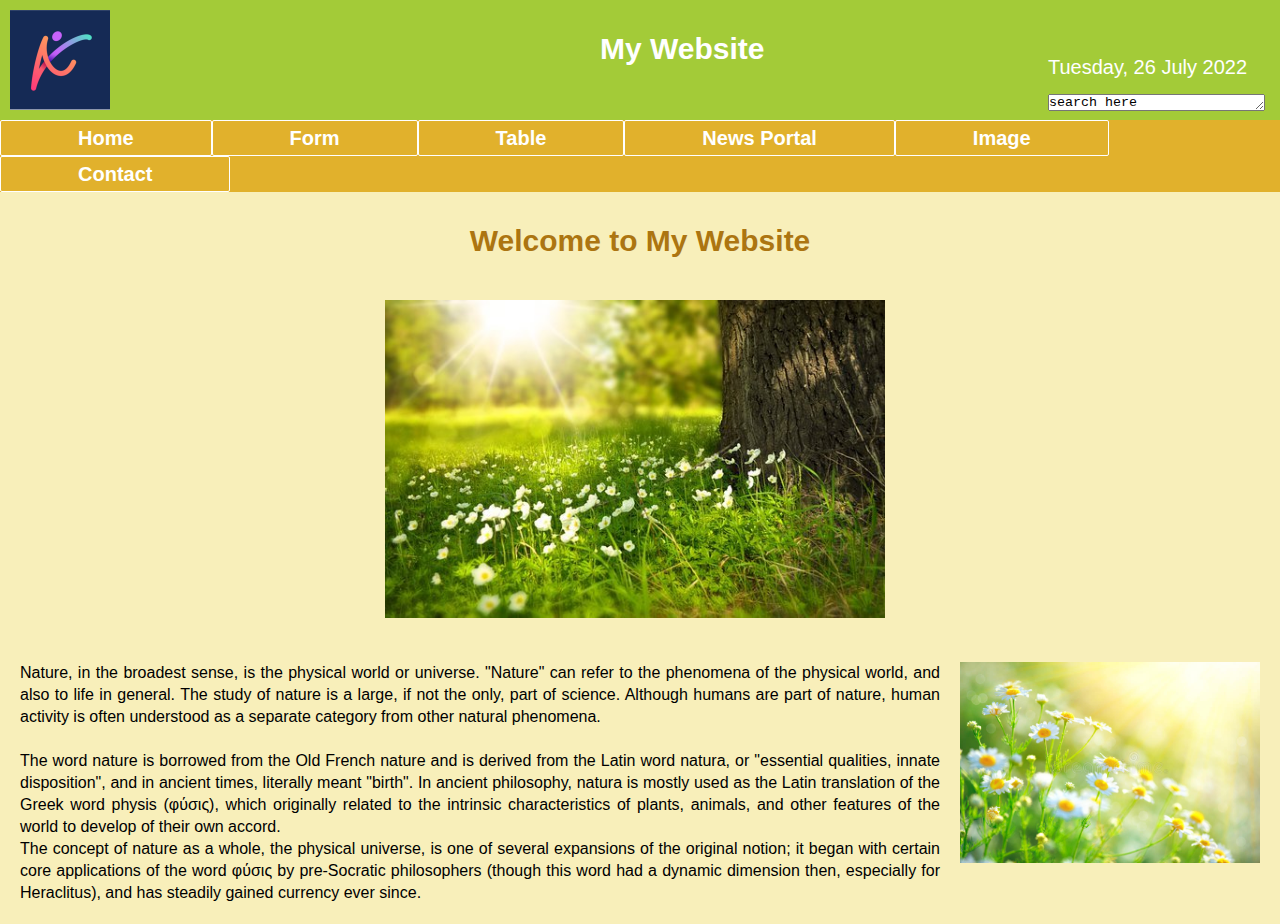
<file: index.html>
<!DOCTYPE html>
<html>
<head>
	<title>Home</title>
	<link rel="stylesheet" href="style.css">
</head>
<body>
	<div class="headersection template clear">
		<div class="logo">
			<img src="images/logo.png" alt="Logo">
		</div>
		<div class="heading">
			<h1>My Website</h1>
		</div>
		
		<div class="date">
			<p>Tuesday, 26 July 2022<br><br>
			<textarea name="search" rows="1" cols="25">search here</textarea>
			</p>
		</div>
	
	</div>
	<div class="menu template clear">
		<ul>
			<li><a href="index.html">Home</a></li>
			<li><a href="Form.html">Form</a></li>
			<li><a href="Table.html">Table</a></li>
			<li><a href="News Portal.html">News Portal</a></li>
			<li><a href="Image.html">Image</a></li>
			<li><a href="Contact.html">Contact</a></li>
			
		</ul>
	
	</div>
	
	<div class="contentsection templete clear">
		<h2>Welcome to My Website</h2>
			<div class="picture center">
				<img src="images/post.png" alt="post">
			</div>
			<div class="post">
				<img src="images/post2.png" alt="post">
				<p>
				Nature, in the broadest sense, is the physical world or universe. "Nature" can refer to the phenomena of the physical world,
				and also to life in general. The study of nature is a large, if not the only, part of science. Although humans are part of nature,
				human activity is often understood as a separate category from other natural phenomena.<br><br>
				The word nature is borrowed from the Old French nature and is derived from the Latin word natura, or "essential qualities, innate
				disposition", and in ancient times, literally meant "birth". In ancient philosophy, natura is mostly used as the Latin 
				translation of the Greek word physis (φύσις), which originally related to the intrinsic characteristics of plants, animals, 
				and other features of the world to develop of their own accord.<br> 
				The concept of nature as a whole, the physical universe,
				is one of several expansions of the original notion; it began with certain core applications of the word φύσις by pre-Socratic
				philosophers (though this word had a dynamic dimension then, especially for Heraclitus), and has steadily gained currency ever since.
				</p>
			<div>
		

	</div>



</body>
</html>
</file>
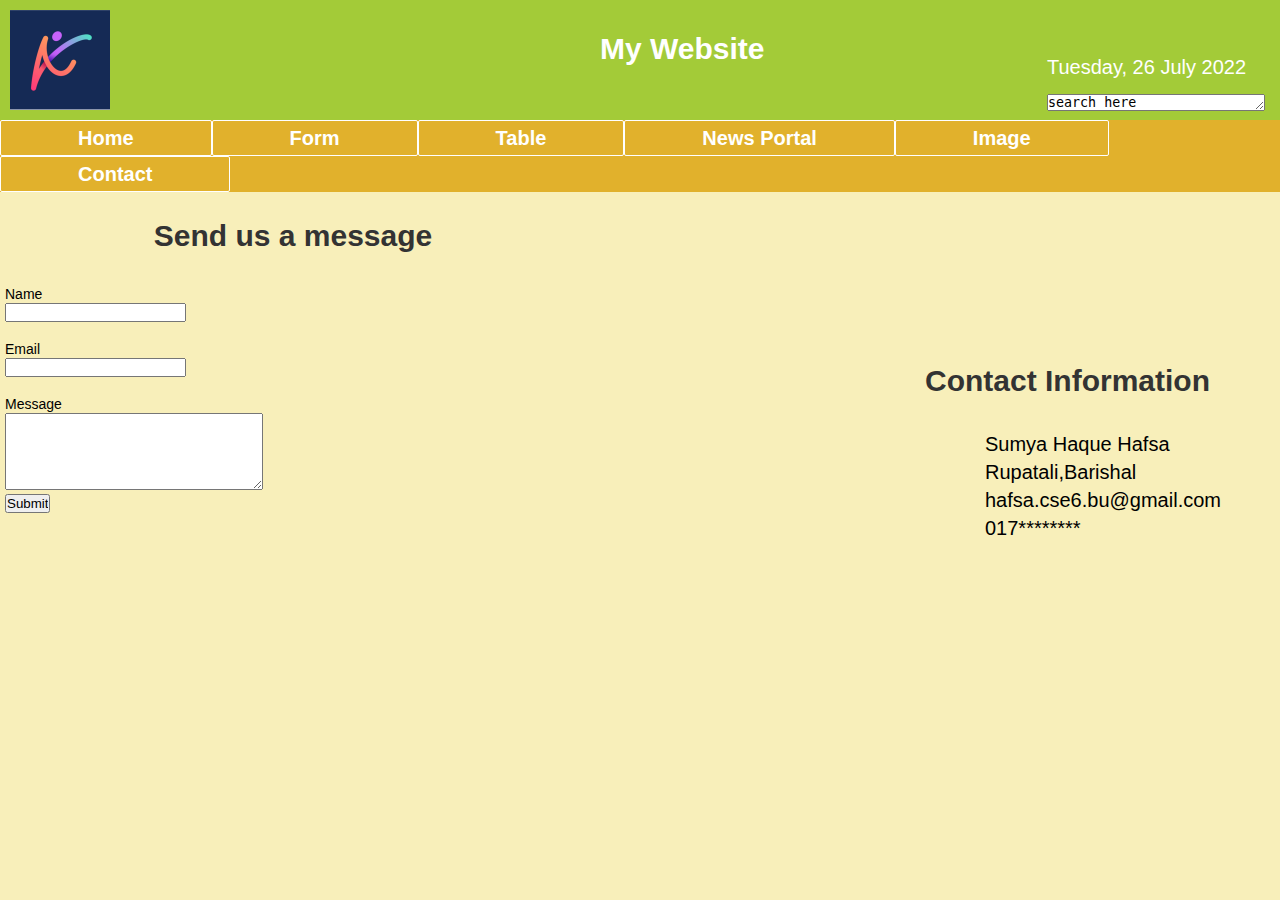
<file: Contact.html>
<!DOCTYPE html>
<html>
<head>
	<title>Contact</title>
	<link rel="stylesheet" href="style.css">
</head>
<body>
	<div class="headersection template clear">
		<div class="logo">
			<img src="images/logo.png" alt="Logo">
		</div>
		<div class="heading">
			<h1>My Website</h1>
		</div>
		
		<div class="date">
			<p>Tuesday, 26 July 2022<br><br>
			<textarea name="search" rows="1" cols="25">search here</textarea>
			</p>
		</div>
	
	</div>
	<div class="menu template clear">
		<ul>
			<li><a href="index.html">Home</a></li>
			<li><a href="Form.html">Form</a></li>
			<li><a href="Table.html">Table</a></li>
			<li><a href="News Portal.html">News Portal</a></li>
			<li><a href="Image.html">Image</a></li>
			<li><a href="Contact.html">Contact</a></li>
			
		</ul>
	
	</div>
	<div class="contentsection templete clear">
		<div class="message">
			<h2>Send us a message</h2>
			<p>Name</p>
			<input type="text" name="name"><br><br>
			<p>Email</p>
			<input type="email" name="email"><br><br>
			<p>Message</p>
			<textarea name="details" rows="5" cols="30"></textarea><br>
			<input type="submit">
		</div>
		
		<div class="information">
			<h2>Contact Information</h2>
			<p>Sumya Haque Hafsa</p>
			<p>Rupatali,Barishal</p>
			<p>hafsa.cse6.bu@gmail.com</p>
			<p>017********</p>
			
		</div>
	
	</div>
	
</body>
</html>
</file>
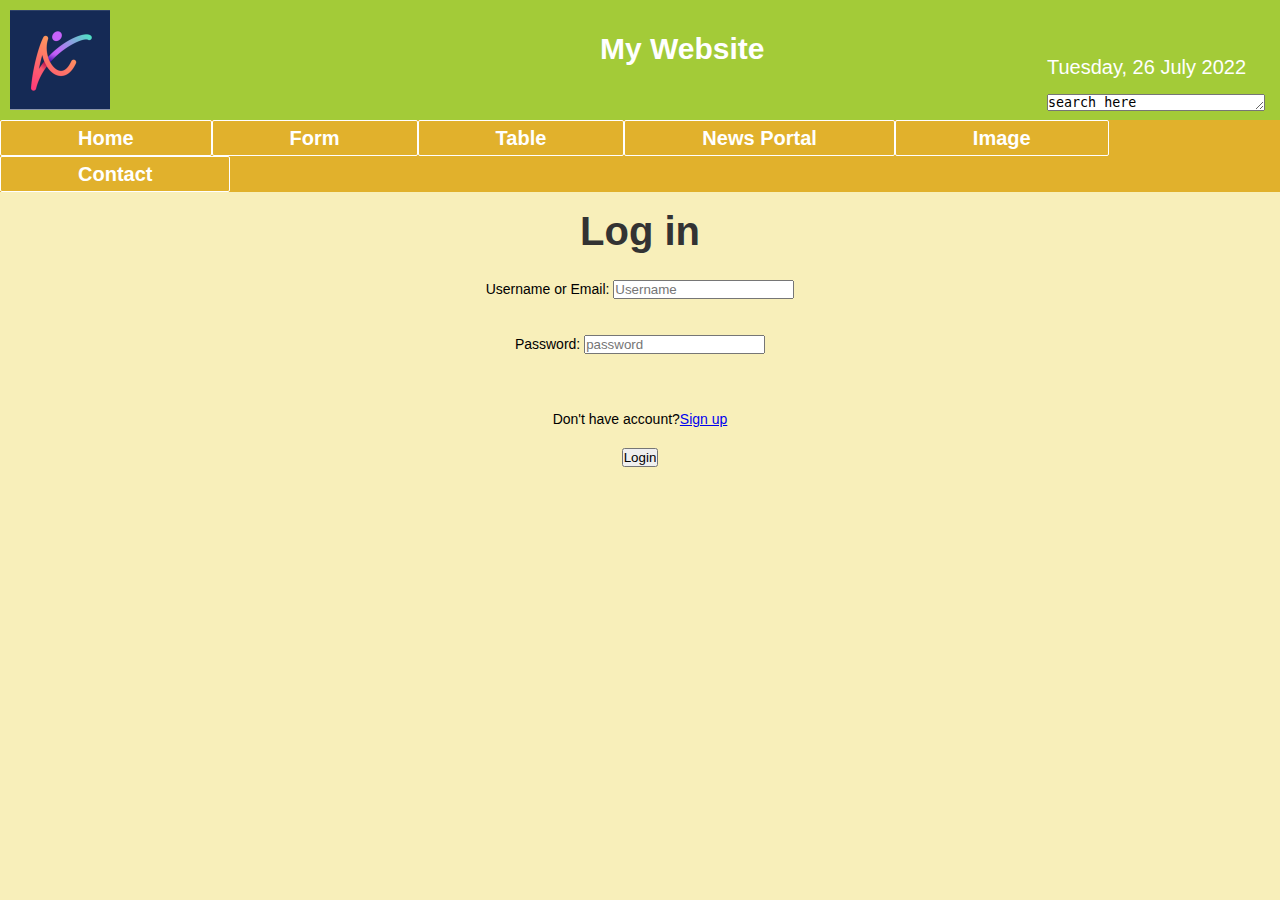
<file: Form.html>
<!DOCTYPE html>
<html>
<head>
	<title>Form</title>
	<link rel="stylesheet" href="style.css">
</head>
<body>
	<div class="headersection template clear">
		<div class="logo">
			<img src="images/logo.png" alt="Logo">
		</div>
		<div class="heading">
			<h1>My Website</h1>
		</div>
		
		<div class="date">
			<p>Tuesday, 26 July 2022<br><br>
			<textarea name="search" rows="1" cols="25">search here</textarea>
			</p>
		</div>
	
	</div>
	<div class="menu template clear">
		<ul>
			<li><a href="index.html">Home</a></li>
			<li><a href="Form.html">Form</a></li>
			<li><a href="Table.html">Table</a></li>
			<li><a href="News Portal.html">News Portal</a></li>
			<li><a href="Image.html">Image</a></li>
			<li><a href="Contact.html">Contact</a></li>
			
		</ul>
	
	</div>
	<div class="contentsection templete clear">
	<div class="form template clear">
		<h1>Log in</h1>
	</div>
	
<form class="d center">
	<label for="name">Username or Email:</label>
	<input type="text" name="name" placeholder="Username" required><br><br><br>
	<label for="password">Password:</label>
	<input type="password" name="password" placeholder="password" required><br><br>
</form>
	<div class="d center">
	<p><br>Don't have account?<a href="Registration Form.html">Sign up</a><p>
	</div>
	
	<div class="d center">
   <input type="submit" value="Login" id="l">
	</div> 
	</div>

</body>
</html>
</file>
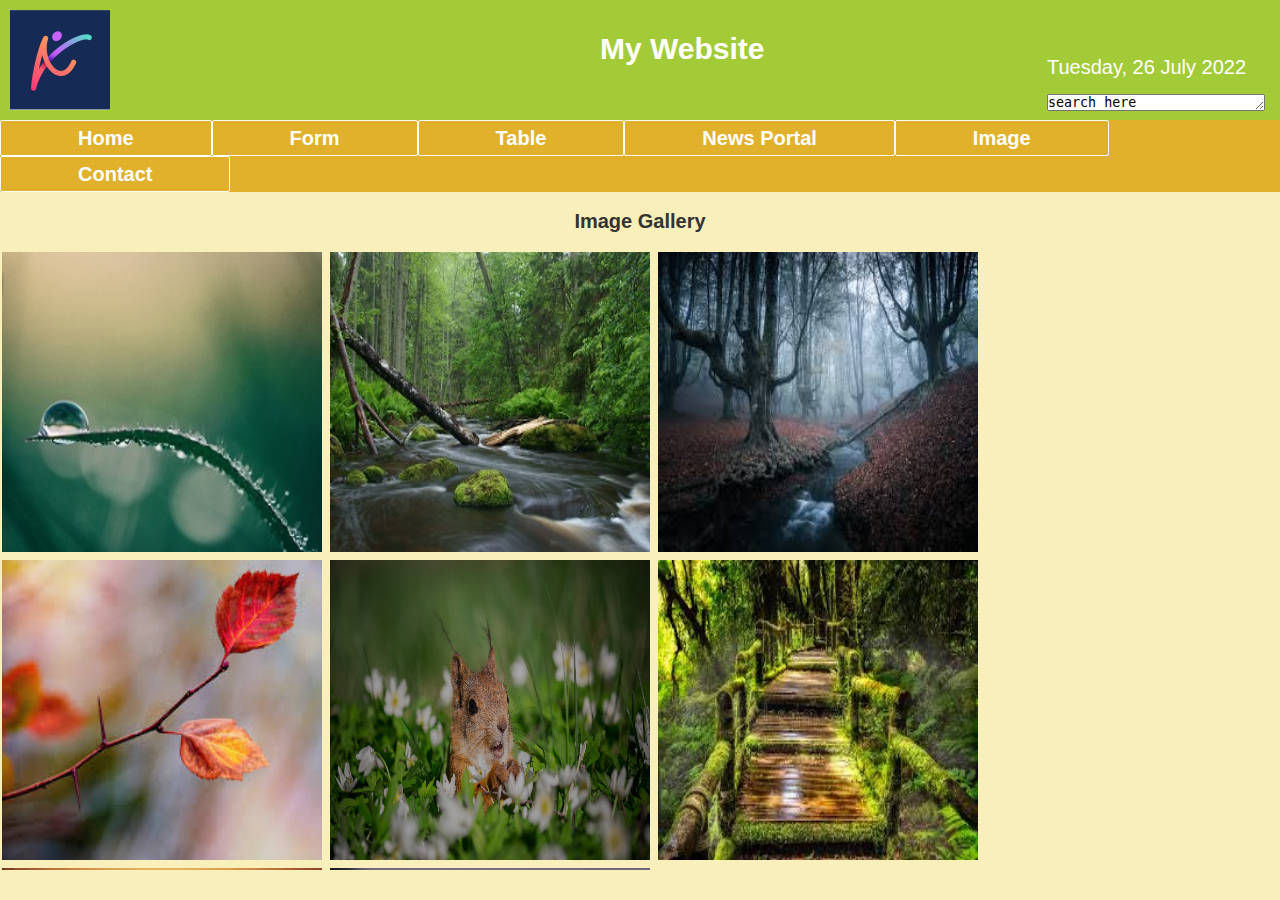
<file: Image.html>
<!DOCTYPE html>
<html>
<head>
	<title>Image</title>
	<link rel="stylesheet" href="style.css">
</head>
<body>
	<div class="headersection template clear">
		<div class="logo">
			<img src="images/logo.png" alt="Logo">
		</div>
		<div class="heading">
			<h1>My Website</h1>
		</div>
		
		<div class="date">
			<p>Tuesday, 26 July 2022<br><br>
			<textarea name="search" rows="1" cols="25">search here</textarea>
			</p>
		</div>
	
	</div>
	<div class="menu template clear">
		<ul>
			<li><a href="index.html">Home</a></li>
			<li><a href="Form.html">Form</a></li>
			<li><a href="Table.html">Table</a></li>
			<li><a href="News Portal.html">News Portal</a></li>
			<li><a href="Image.html">Image</a></li>
			<li><a href="Contact.html">Contact</a></li>
			
		</ul>
	
	</div>
	<div class="contentsection templete clear">
		<div class="form template clear">
			<h2>Image Gallery</h2>
		</div>
		<div class="gallery">
			<img src="images/image1.png" alt="image">
			<img src="images/image2.png" alt="image">
			<img src="images/image3.png" alt="image">
			<img src="images/image4.png" alt="image">
			<img src="images/image5.png" alt="image">
			<img src="images/image6.png" alt="image">
			<img src="images/image7.png" alt="image">
			<img src="images/image8.png" alt="image">
		
		
		</div>
	</div>
	
</body>
</html>
</file>
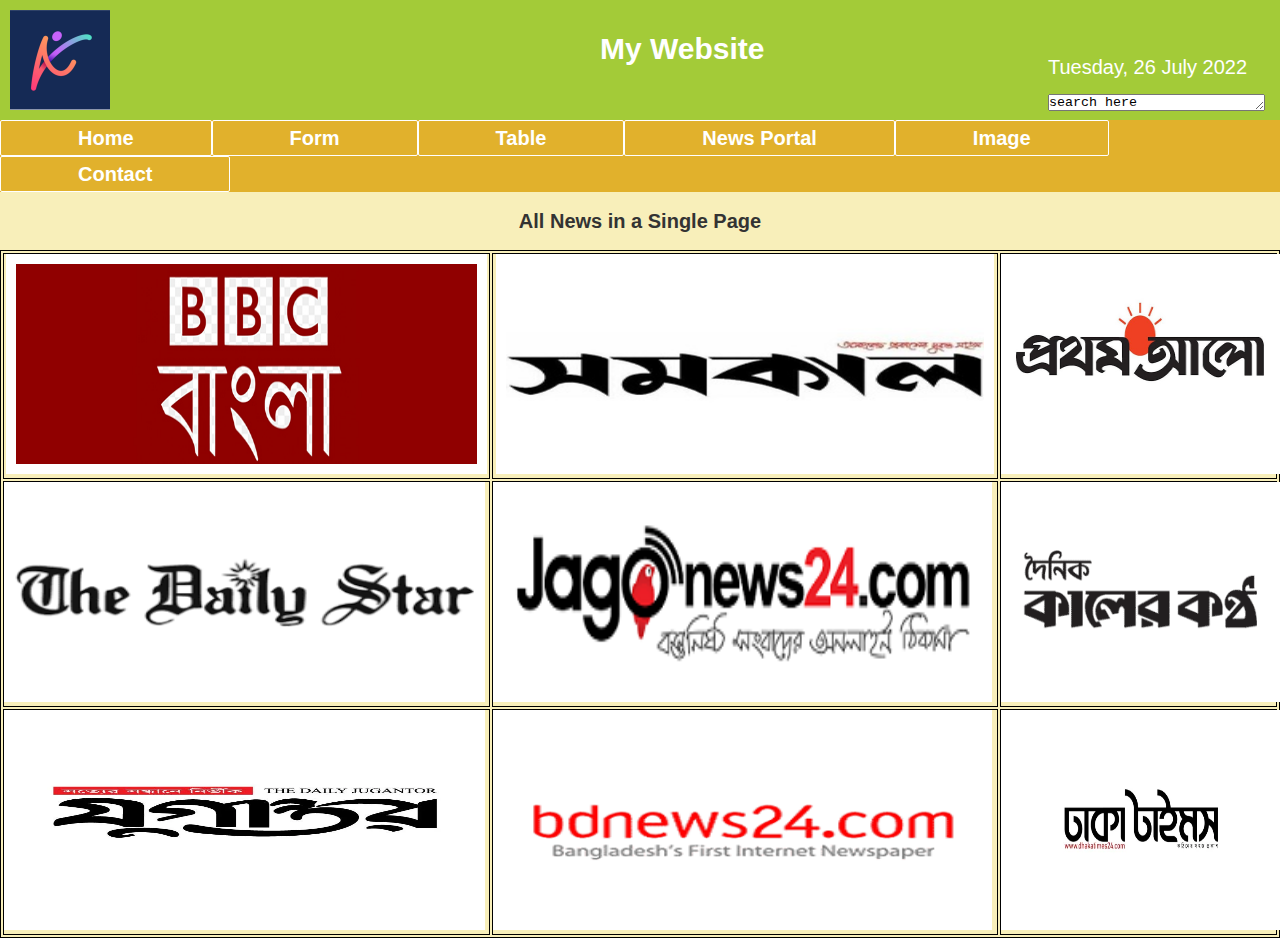
<file: News Portal.html>
<!DOCTYPE html>
<html>
<head>
	<title>News Portal</title>
	<link rel="stylesheet" href="style.css">
</head>
<body>
	<div class="headersection template clear">
		<div class="logo">
			<img src="images/logo.png" alt="Logo">
		</div>
		<div class="heading">
			<h1>My Website</h1>
		</div>
		
		<div class="date">
			<p>Tuesday, 26 July 2022<br><br>
			<textarea name="search" rows="1" cols="25">search here</textarea>
			</p>
		</div>
	
	</div>
	<div class="menu template clear">
		<ul>
			<li><a href="index.html">Home</a></li>
			<li><a href="Form.html">Form</a></li>
			<li><a href="Table.html">Table</a></li>
			<li><a href="News Portal.html">News Portal</a></li>
			<li><a href="Image.html">Image</a></li>
			<li><a href="Contact.html">Contact</a></li>
			
		</ul>
	
	</div>
	<div class="contentsection templete clear">
		<div class="form template clear">
			<h2>All News in a Single Page</h2>
		</div>
	
		<table class="table">
		<tr>
			<th class="news"><a href="https://www.bbc.com/bengali"><img src="images/BBC Bangla.png" alt="BBC Bangla"></a></th>
			<th class="news"><a href="https://samakal.com/"><img src="images/Samakal.png" alt="Samakal"></a></th>
			<th class="news"><a href="https://www.prothomalo.com/"><img src="images/Prothom Alo.png" alt="Prothom Alo"></a></th>
			
		</tr>

		<tr>
			<td class="news"><a href="https://www.thedailystar.net/"><img src="images/Daily Star.png" alt="Daily Star"></a></td>
			<td class="news"><a href="https://www.jagonews24.com/"><img src="images/Jagonews24.png" alt="Jagonews24"></a></td>
			<td class="news"><a href="https://www.kalerkantho.com/"><img src="images/Kaler kantha.png" alt="Kaler kantha"></a></td>
		</tr>

		<tr>
			<td class="news"><a href="https://www.jugantor.com/"><img src="images/Jugantor.png" alt="Jugantor"></a></td>
			<td class="news"><a href="https://bdnews24.com/"><img src="images/Bdnews24.png" alt="Bdnews24"></a></td>
			<td class="news"><a href="https://www.dhakatimes24.com/"><img src="images/Dhakatimes.png" alt="Dhakatimes.png"></a></td>
		</tr>

		</table>
	
	
	
	</div>
	
</body>
</html>
</file>
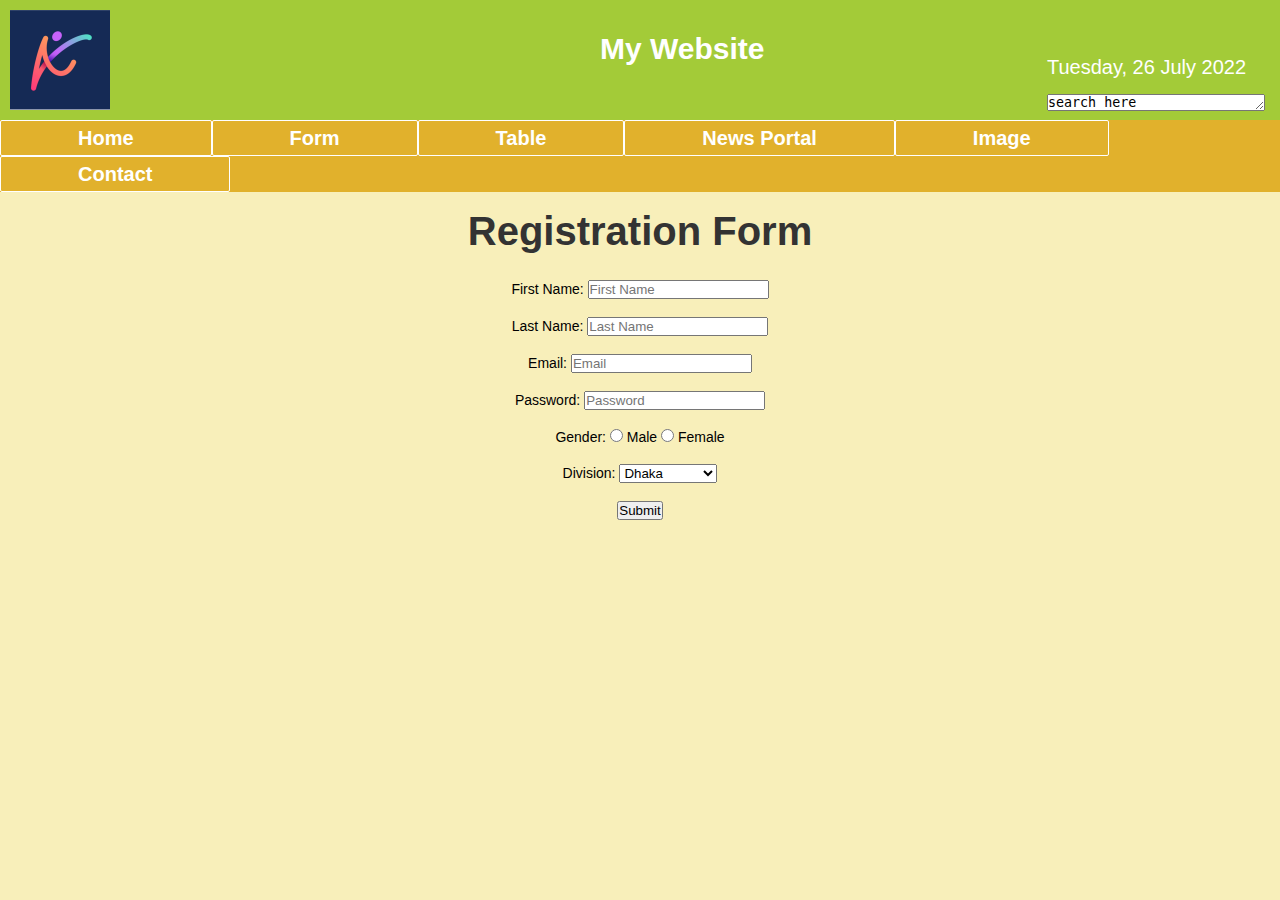
<file: Registration Form.html>
<!DOCTYPE html>
<html>
<head>
	<title>Registration Form</title>
	<link rel="stylesheet" href="style.css">
</head>
<body>
	<div class="headersection template clear">
		<div class="logo">
			<img src="images/logo.png" alt="Logo">
		</div>
		<div class="heading">
			<h1>My Website</h1>
		</div>
		
		<div class="date">
			<p>Tuesday, 26 July 2022<br><br>
			<textarea name="search" rows="1" cols="25">search here</textarea>
			</p>
		</div>
	
	</div>
	<div class="menu template clear">
		<ul>
			<li><a href="index.html">Home</a></li>
			<li><a href="Form.html">Form</a></li>
			<li><a href="Table.html">Table</a></li>
			<li><a href="News Portal.html">News Portal</a></li>
			<li><a href="Image.html">Image</a></li>
			<li><a href="Contact.html">Contact</a></li>
			
		</ul>
	
	</div>
	<div class="contentsection templete clear">
	<div class="form template clear">
		<h1>Registration Form</h1>
	</div>
	</div>
	
	<form class="d center">
	<label for="firstname">First Name:</label>
	<input type="text" firstname="firstname" placeholder="First Name" required><br><br>
	<label for="lastname">Last Name:</label>
	<input type="text" lastname="lastname" placeholder="Last Name" required><br><br>
	<label for="email">Email:</label>
	<input type="email" name="email" placeholder="Email" required><br><br>
	<label for="password">Password:</label>
	<input type="password" name="password" placeholder="Password" required><br><br>
	<label for="gender">Gender:</label>
	<input type="radio" name="gender">
	<label for="male">Male</label>
	<input type="radio" name="gender">
	<label for="female">Female</label><br><br>
	<label for="division">Division:<label>
                <select name="division">
                    <option value="Dhaka">Dhaka</option>
                    <option value="Barisal">Barisal</option>
                    <option value="Khulna">Khulna</option>
                    <option value="Chittagong">Chittagong</option>
                    <option value="Mymensingh">Mymensingh</option>
                    <option value="Rajshahi">Rajshahi</option>
                    <option value="Rangpur">Rangpur</option>
                    <option value="Sylhet">Sylhet</option>
                </select><br><br>
	<input type="submit">
</form>

</body>
</html>
</file>
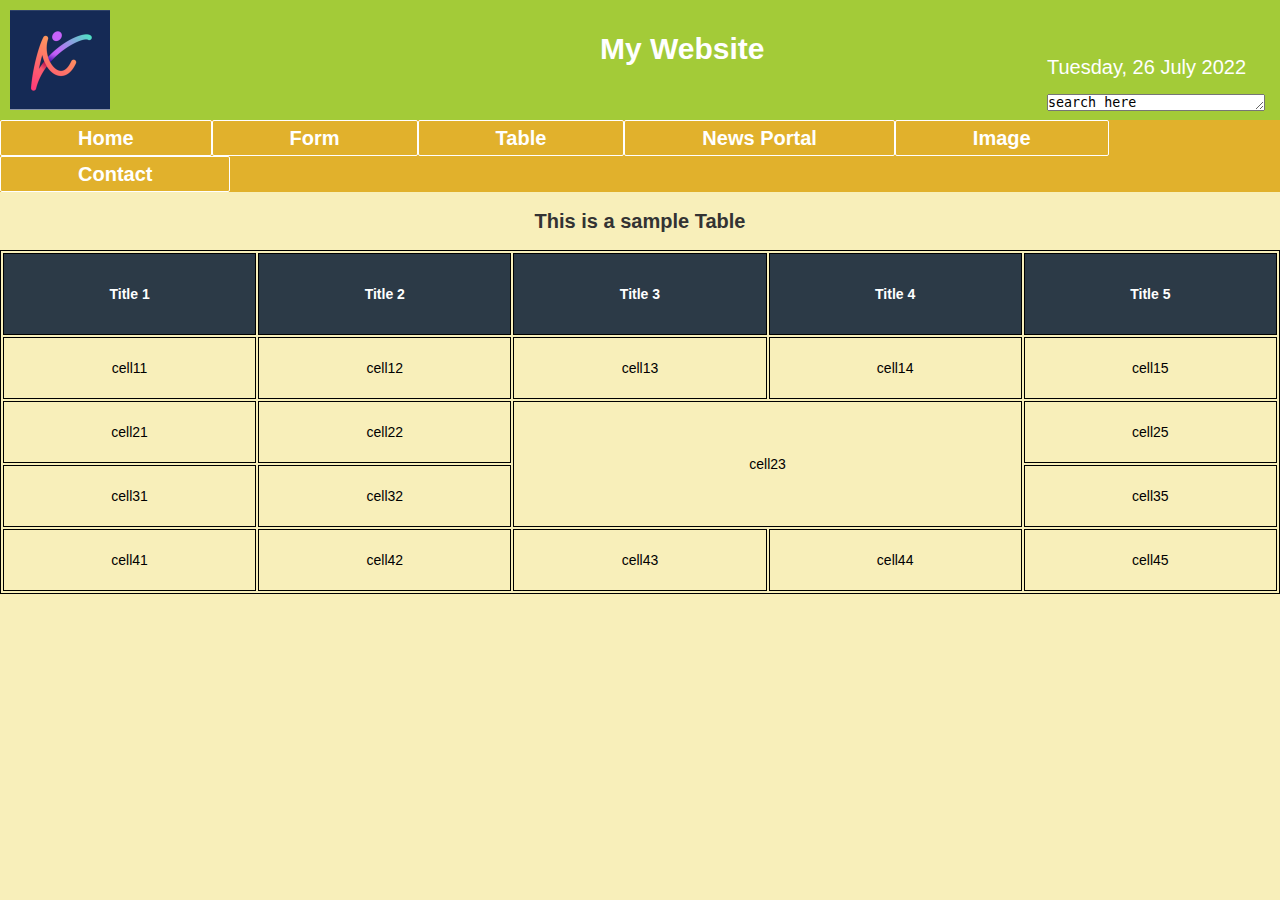
<file: Table.html>
<!DOCTYPE html>
<html>
<head>
	<title>News Portal</title>
	<link rel="stylesheet" href="style.css">
</head>
<body>
	<div class="headersection template clear">
		<div class="logo">
			<img src="images/logo.png" alt="Logo">
		</div>
		<div class="heading">
			<h1>My Website</h1>
		</div>
		
		<div class="date">
			<p>Tuesday, 26 July 2022<br><br>
			<textarea name="search" rows="1" cols="25">search here</textarea>
			</p>
		</div>
	
	</div>
	<div class="menu template clear">
		<ul>
			<li><a href="index.html">Home</a></li>
			<li><a href="Form.html">Form</a></li>
			<li><a href="Table.html">Table</a></li>
			<li><a href="News Portal.html">News Portal</a></li>
			<li><a href="Image.html">Image</a></li>
			<li><a href="Contact.html">Contact</a></li>
			
		</ul>
	
	</div>
	<div class="contentsection templete clear">
		<div class="form template clear">
			<h2>This is a sample Table</h2>
		</div>
		
		<table class="table">
		<tr>
			<th class="head">Title 1</th>
			<th class="head">Title 2</th>
			<th class="head">Title 3</th>
			<th class="head">Title 4</th>
			<th class="head">Title 5</th>
		</tr>

		<tr>
			<td class="cell">cell11</td>
			<td class="cell">cell12</td>
			<td class="cell">cell13</td>
			<td class="cell">cell14</td>
			<td class="cell">cell15</td>
		</tr>

		<tr>
			<td class="cell">cell21</td>
			<td class="cell">cell22</td>
			<td class="cell" rowspan="2" colspan ="2">cell23</td>
			<td class="cell">cell25</td>
		</tr>

		<tr>
			<td class="cell">cell31</td>
			<td class="cell">cell32</td>
			
			
			<td class="cell">cell35</td>
		</tr>

		<tr>
			<td class="cell">cell41</td>
			<td class="cell">cell42</td>
			<td class="cell">cell43</td>
			<td class="cell">cell44</td>
			<td class="cell">cell45</td>
		</tr>

		</table>

		
		
	</div>
	
	
	
</body>
</html>
</file>
<file: style.css>
*{margin:0;padding:0;outline:0}
 body{font-family:arial;font-size:14px;line-height:18px;color:#000;background-color:#F8EFBA;}
 
 .templete{
	margin:0 auto;
}
 .clear{
	overflow:hidden;
}
.headersection{
	background:#A3CB38;color:#fff;
}
.logo{
	width:600px;float:left;
}
.logo img{
	width:100px;
	float:left;
	padding:10px;
	margin-right:15px;
}
.heading{}
.heading h1{
	margin-top:40px;
	padding-left:10px;
	font-size:30px;
	color:#fff;
}
.date{}
.date p{
	font-size:20px;
	margin-right:15px;
	color:#fff;
	float:right;
}
.menu{
	background:#e1b12c;
}
.menu ul{
	margin:0;padding:0;list-style:none;
}
.menu ul li{
	display:block;float:left;
}
.menu ul li a{
	background:#e1b12c;
	border:1px solid #fff;
	border-radius: 2px;
	color:#fff;
	display:block;
	font-size:20px;
	font-weight:bold;
	padding:8px 77px;
	text-decoration:none;
}
.menu ul li a:hover{background:#4cd137;color:#333;}
.contentsection{
	background-color:#F8EFBA;
}
.contentsection h2{
	text-align:center;
	color: #ac7511;
	font-size:30px;
	margin: 10px;
	padding:30px;
}
.picture{
	text-align:center;
}
.picture img{
	margin-right:10px;
	width:500px;
	background:#F8EFBA;
	padding:10px;
	margin-bottom:10px;

}
.center{
	display:block;
	margin-left:auto;
	margin-right:auto;
	width:400;
}
.post p{
	margin:10px;
	padding:10px;
	font-size: 16px;
	line-height: 22px;
	text-align:justify;
}
.post img{
	float:right;
	width:300px;
	margin-right: 10px;
	background:#F8EFBA;
	padding: 10px;
	padding-left:20px
	 
}

}
.form{}
.form h1{
	margin:20px;
	font-size:40px;
	padding:10px;
	padding-bottom:20px;
	color:#333;
	text-align:center;
}
.form h2{
	font-size:20px;
	padding:10px;
	color:#333;
	text-align:center;
}
.d{
    width:500px;
    text-align:center;
	margin-bottom:20px;
}
.table{
	border: 1px solid black;
	width:100%;
}
.head{
	border:1px solid black;
	height:80px;
	text-align:center;
	background-color:#2C3A47;
	color:#fff;
}
.cell{
	border:1px solid black;
	height:60px;
	text-align:center;
}
.news{
	border:1px solid black;
	height:200px;
}
.news img{
	height:100%;
	width:95%;
	background-color:#fff;
	padding:10px;
}
.gallery{
	height:620px;
}
.gallery img{
	height:300px;
	width:320px;
	padding:2px;
}
.message{
	float:left;
	margin:5px;
	width:45%;
	height:70%;
}
.message h2{
	margin:20px;
	font-size:30px;
	padding:10px;
	padding-bottom:20px;
	color:#333;
	text-align:center;
}
.message p{
	margin:0px;
	padding:0px;
}
.m1{
	width:100%;
	padding-left:15px;
}

.information{
	float:right;
	margin-top:100px;
	padding:50px;
	
}
.information h2{
	
	margin-top:20px;
	font-size:30px;
	padding-top:10px;
	padding-right:10px;
	color:#333;
}
.information p{
	font-size:20px;
	margin:0px;
	padding:5px;
	padding-left:100px;
}
</file>
